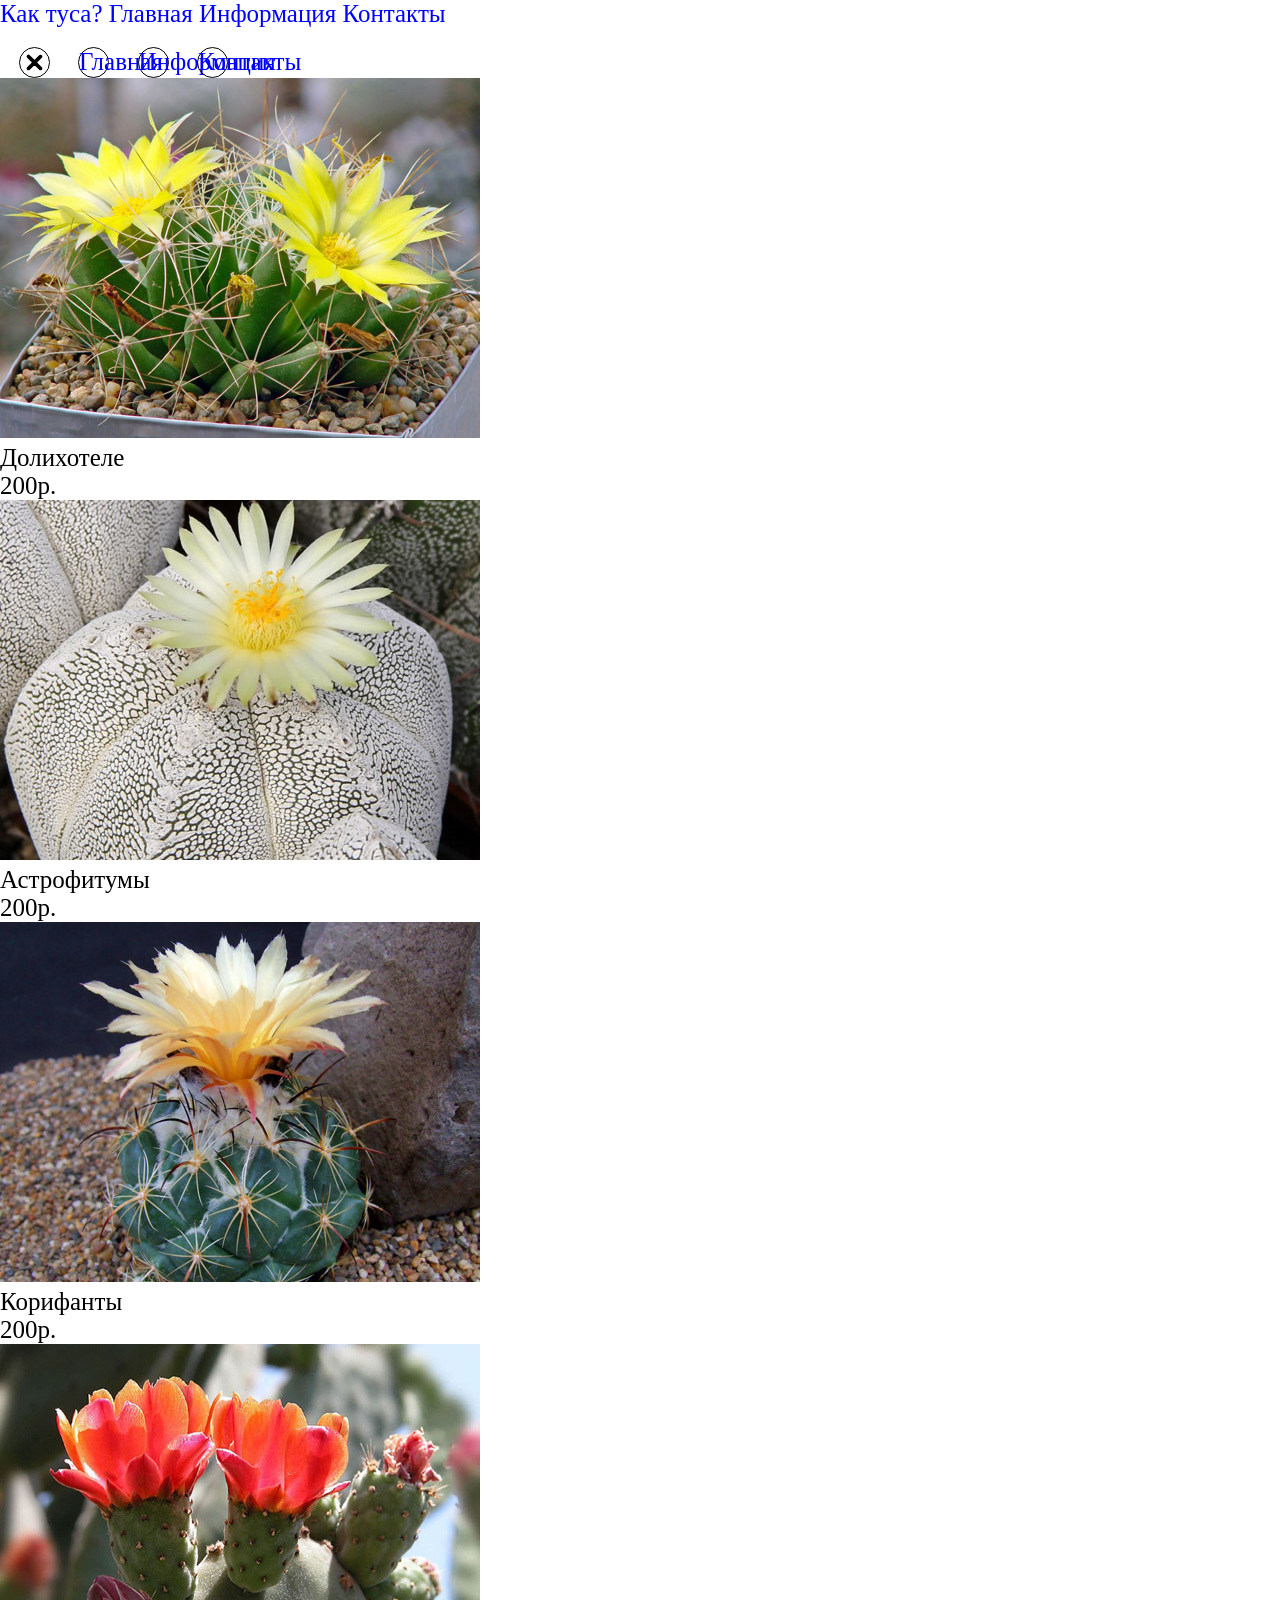
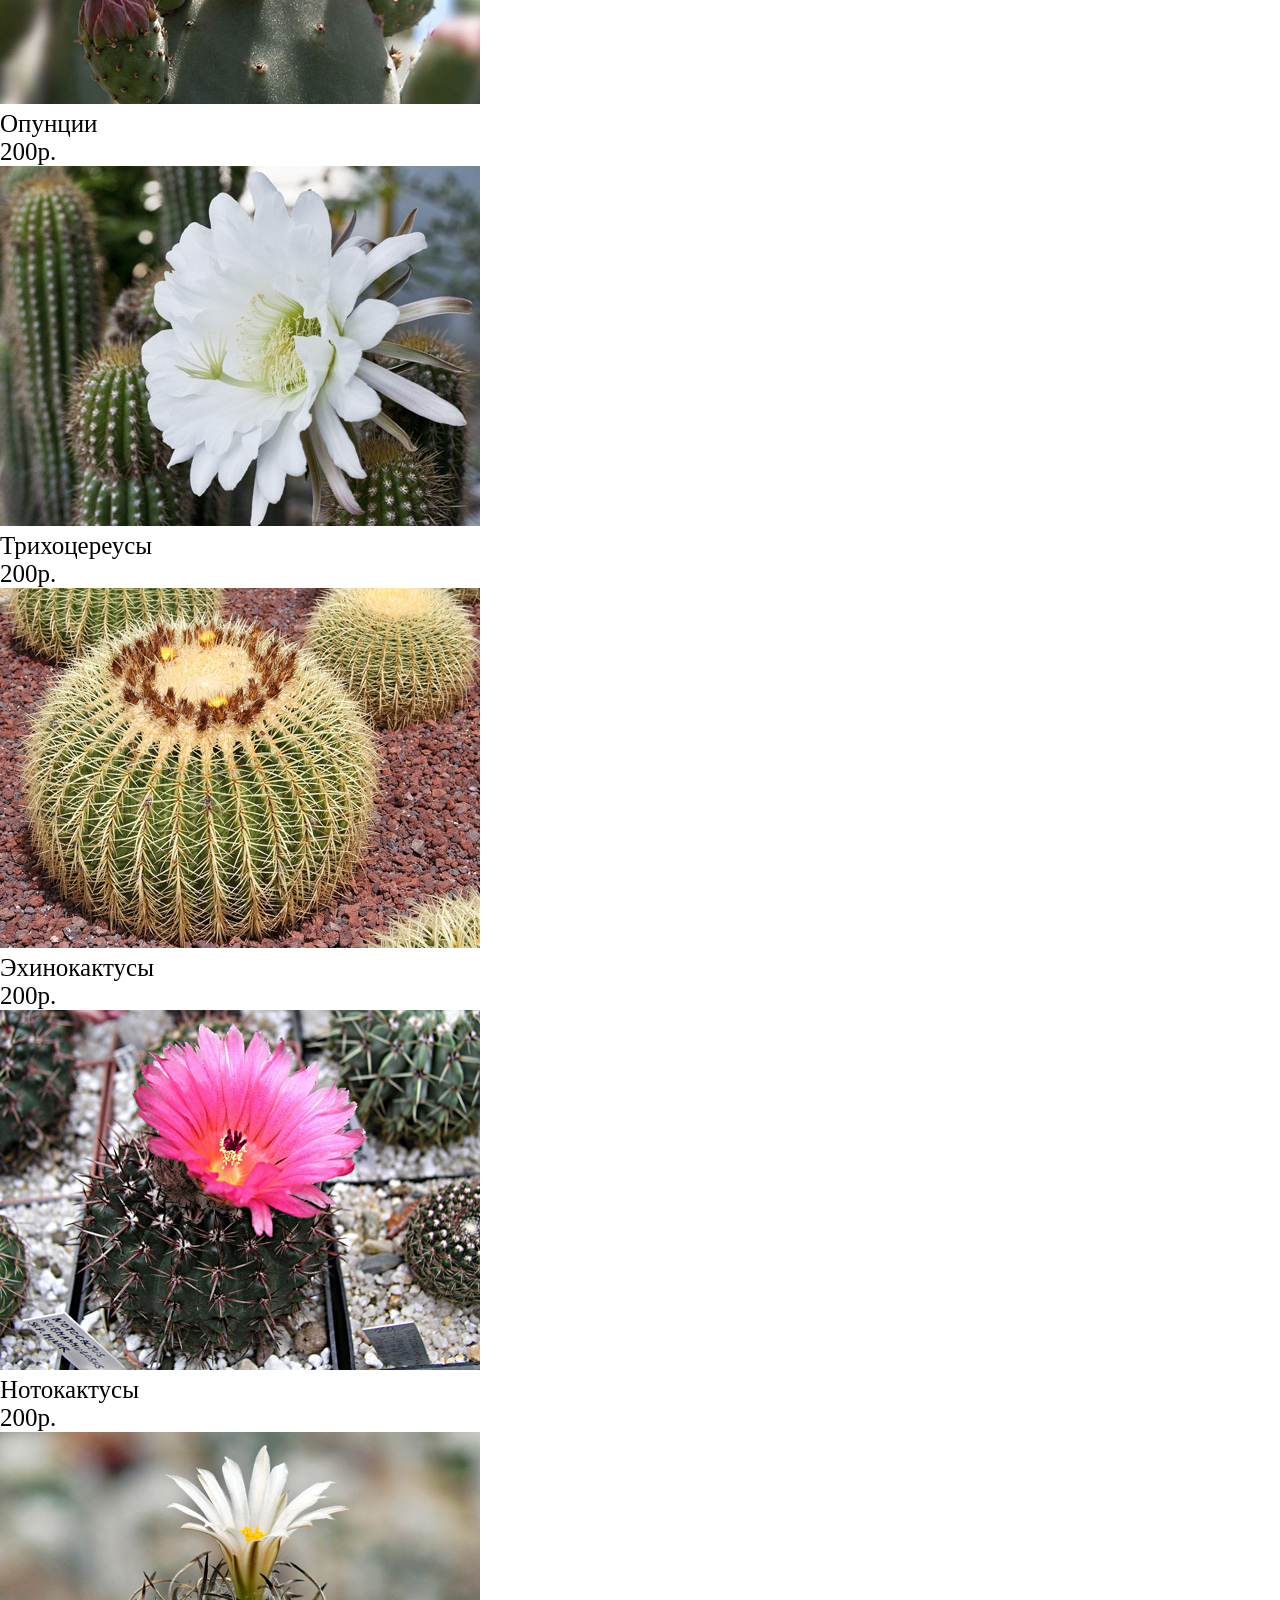
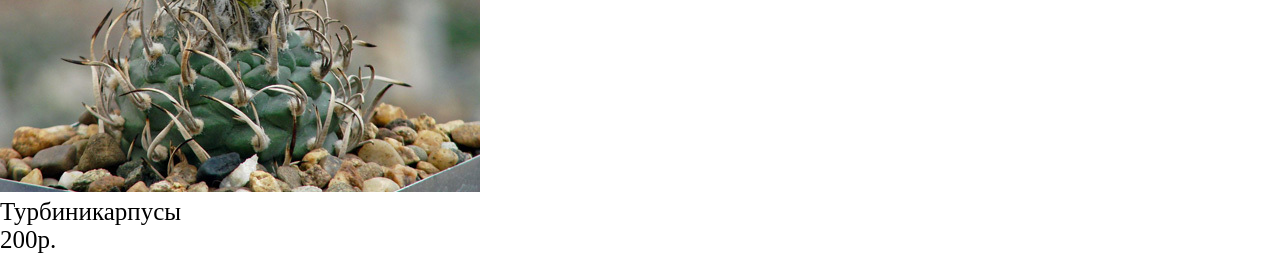
<file: pages/catalog.html>
<!DOCTYPE html>
<html lang="ru">
	<head>
		<meta charset="utf-8">
		<meta name="viewport" content="width=device-width, initial-scale=1.0, maximum-scale=1.0, user-scalable=0">
		<title>Кактусы</title>
		<link rel="stylesheet" href="../css/style.css">
		<link rel="icon" href="../img/favicon.ico">
	</head>
	<body>
		<header class="hpages" id="menu">
			<span><a href><div></div>Как туса?</a></span>
			<a class="a" href="../index.html">Главная</a>
			<a class="a" href="../pages/information.html">Информация</a>
			<a class="a" href="../pages/contacts.html">Контакты</a>
			<a class="button" href="#menu">
				<svg viewBox="-1 -1 26 26">
					<path d="M5 6H12H19M5 12H19M5 18H19" stroke="#000" stroke-width="2" stroke-linecap="round">
				</svg>
				<div>
					<a href>
						<svg viewBox="0 0 24 24">
							<path d="M13.41,12l4.3-4.29a1,1,0,1,0-1.42-1.42L12,10.59,7.71,6.29A1,1,0,0,0,6.29,7.71L10.59,12l-4.3,4.29a1,1,0,0,0,0,1.42,1,1,0,0,0,1.42,0L12,13.41l4.29,4.3a1,1,0,0,0,1.42,0,1,1,0,0,0,0-1.42Z">
						</svg>
					</a>
					<a href="../index.html">Главная</a>
					<a href="../pages/information.html">Информация</a>
					<a href="../pages/contacts.html">Контакты</a>
				</div>
			</a>
		</header>
		<div class="catalog cpages">
			<div>
				<div>
					<img src="../img/Долихотеле.jpg">
					<div class="name">Долихотеле<br>200р.</div>
				</div>
				<div>
					<img src="../img/Астрофитумы.jpg">
					<div class="name">Астрофитумы<br>200р.</div>
				</div>
				<div>
					<img src="../img/Корифанты.jpg">
					<div class="name">Корифанты<br>200р.</div>
				</div>
				<div>
					<img src="../img/Опунции.jpg">
					<div class="name">Опунции<br>200р.</div>
				</div>
				<div>
					<img src="../img/Трихоцереусы.jpg">
					<div class="name">Трихоцереусы<br>200р.</div>
				</div>
				<div>
					<img src="../img/Эхинокактусы.jpg">
					<div class="name">Эхинокактусы<br>200р.</div>
				</div>
				<div>
					<img src="../img/Нотокактусы.jpg">
					<div class="name">Нотокактусы<br>200р.</div>
				</div>
				<div>
					<img src="../img/Турбиникарпусы.jpg">
					<div class="name">Турбиникарпусы<br>200р.</div>
				</div>
			</div>
		</div>
	</body>
</html>
</file>
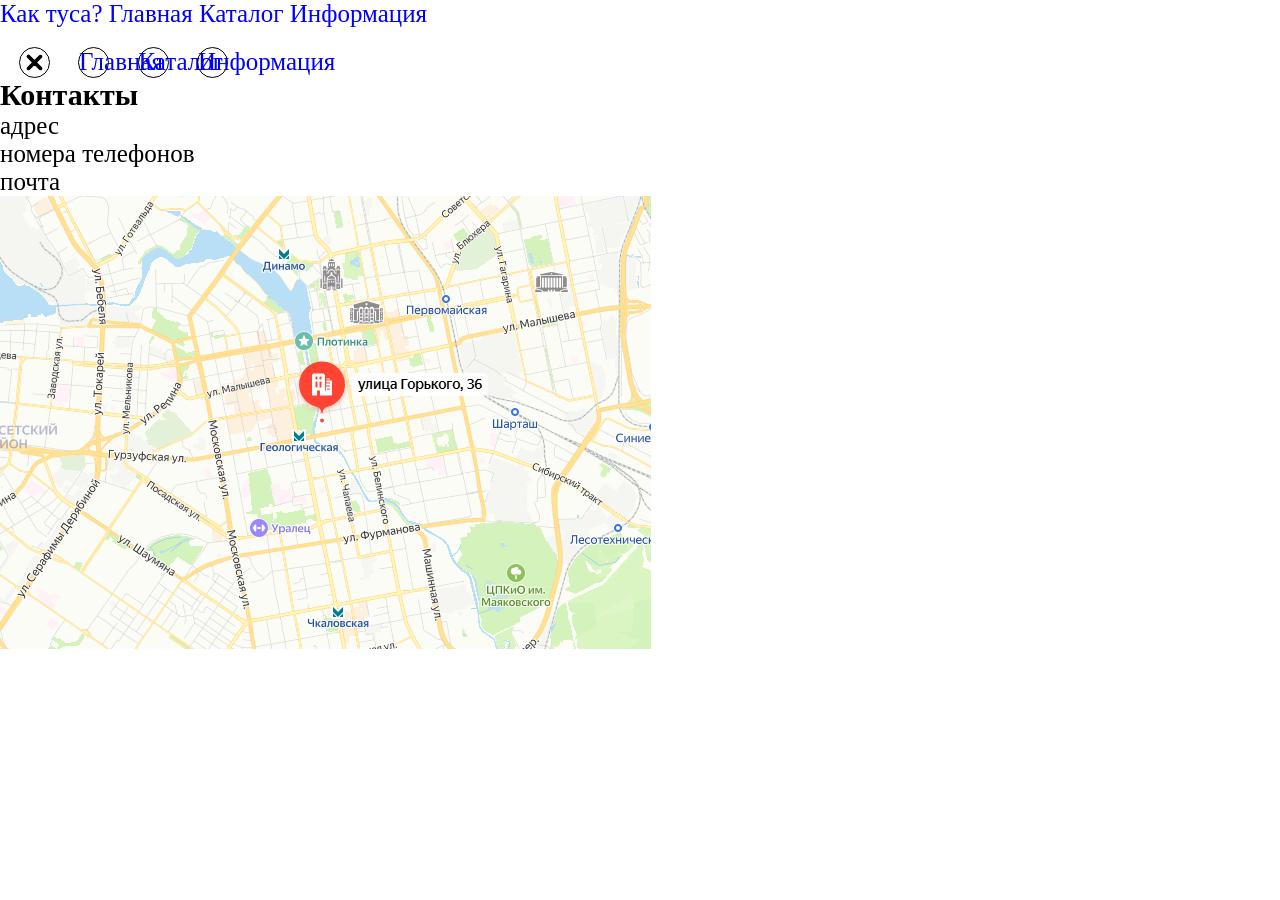
<file: pages/contacts.html>
<!DOCTYPE html>
<html lang="ru">
	<head>
		<meta charset="utf-8">
		<meta name="viewport" content="width=device-width, initial-scale=1.0, maximum-scale=1.0, user-scalable=0">
		<title>Кактусы</title>
		<link rel="stylesheet" href="../css/style.css">
		<link rel="icon" href="../img/favicon.ico">
	</head>
	<body>
		<header class="hpages" id="menu">
			<span><a href><div></div>Как туса?</a></span>
			<a class="a" href="../index.html">Главная</a>
			<a class="a" href="../pages/catalog.html">Каталог</a>
			<a class="a" href="../pages/information.html">Информация</a>
			<a class="button" href="#menu">
				<svg viewBox="-1 -1 26 26">
					<path d="M5 6H12H19M5 12H19M5 18H19" stroke="#000" stroke-width="2" stroke-linecap="round">
				</svg>
				<div>
					<a href>
						<svg viewBox="0 0 24 24">
							<path d="M13.41,12l4.3-4.29a1,1,0,1,0-1.42-1.42L12,10.59,7.71,6.29A1,1,0,0,0,6.29,7.71L10.59,12l-4.3,4.29a1,1,0,0,0,0,1.42,1,1,0,0,0,1.42,0L12,13.41l4.29,4.3a1,1,0,0,0,1.42,0,1,1,0,0,0,0-1.42Z">
						</svg>
					</a>
					<a href="../index.html">Главная</a>
					<a href="../pages/catalog.html">Каталог</a>
					<a href="../pages/information.html">Информация</a>
				</div>
			</a>
		</header>
		<div class="contacts ipages">
			<div>
				<h1>Контакты</h1>
				адрес<br>
				номера телефонов<br>
				почта
			</div>
			<img src="../img/map.png">
			<div></div>
		</div>
	</body>
</html>
</file>
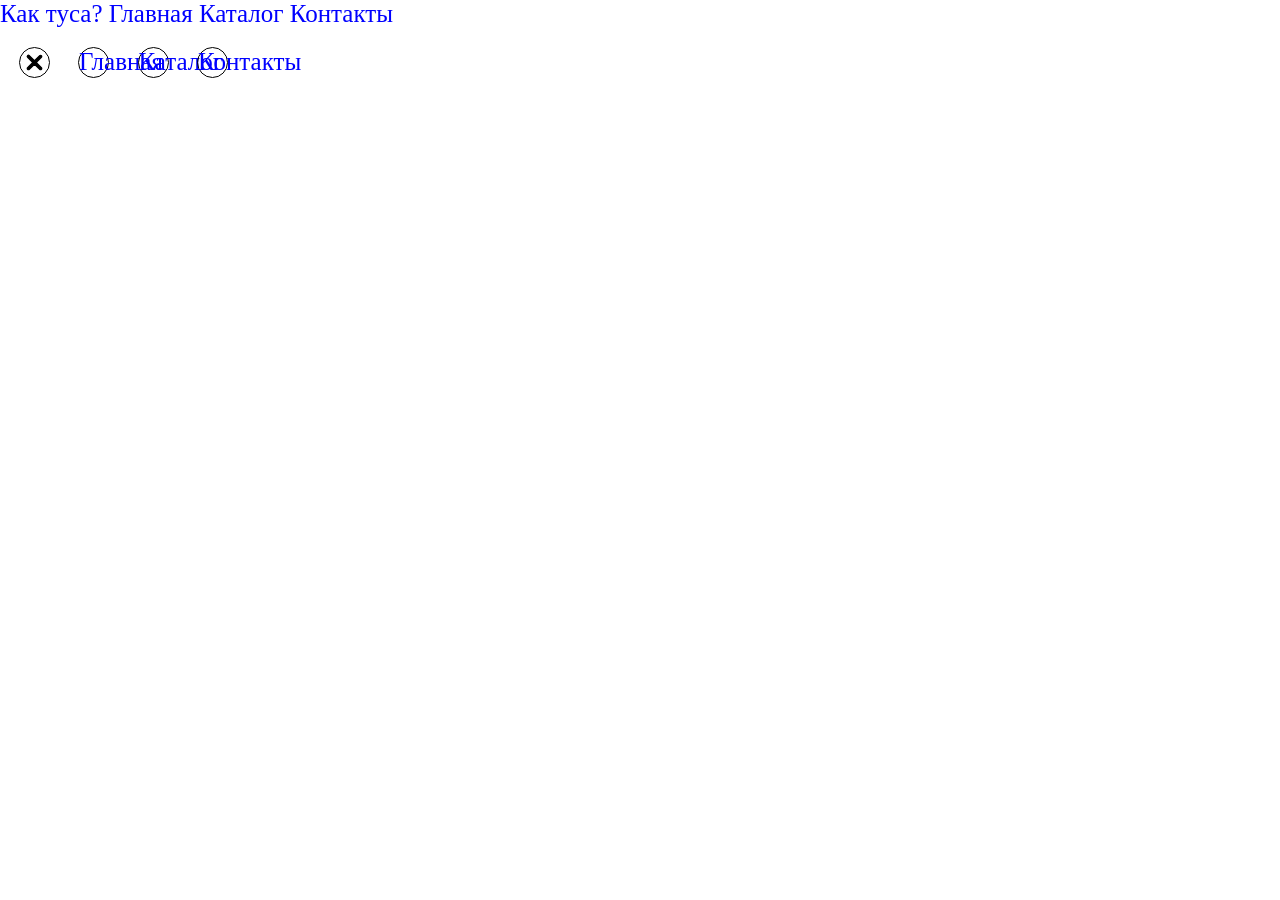
<file: pages/information.html>
<!DOCTYPE html>
<html lang="ru">
	<head>
		<meta charset="utf-8">
		<meta name="viewport" content="width=device-width, initial-scale=1.0, maximum-scale=1.0, user-scalable=0">
		<title>Кактусы</title>
		<link rel="stylesheet" href="../css/style.css">
		<link rel="icon" href="../img/favicon.ico">
	</head>
	<body>
		<header class="hpages" id="menu">
			<span><a href><div></div>Как туса?</a></span>
			<a class="a" href="../index.html">Главная</a>
			<a class="a" href="../pages/catalog.html">Каталог</a>
			<a class="a" href="../pages/contacts.html">Контакты</a>
			<a class="button" href="#menu">
				<svg viewBox="-1 -1 26 26">
					<path d="M5 6H12H19M5 12H19M5 18H19" stroke="#000" stroke-width="2" stroke-linecap="round">
				</svg>
				<div>
					<a href>
						<svg viewBox="0 0 24 24">
							<path d="M13.41,12l4.3-4.29a1,1,0,1,0-1.42-1.42L12,10.59,7.71,6.29A1,1,0,0,0,6.29,7.71L10.59,12l-4.3,4.29a1,1,0,0,0,0,1.42,1,1,0,0,0,1.42,0L12,13.41l4.29,4.3a1,1,0,0,0,1.42,0,1,1,0,0,0,0-1.42Z">
						</svg>
					</a>
					<a href="../index.html">Главная</a>
					<a href="../pages/catalog.html">Каталог</a>
					<a href="../pages/contacts.html">Контакты</a>
				</div>
			</a>
		</header>
		<div class="information ipages">
			<div>
				<h1>Информация</h1>
				Lorem ipsum dolor sit amet consectetur, adipisicing elit. Magni temporibus, iusto veritatis inventore fugiat corrupti quia, non velit quis, eius nobis, quasi doloribus. Nesciunt cumque, sunt vitae minima impedit sequi?
			</div>
			<img src="../img/Кактус.jpg">
		</div>
	</body>
</html>
</file>
<file: css/style.css>
::selection {
	color: #fff;
	background: #00a47e;
}
::-webkit-scrollbar {
	width: 17px;
}
::-webkit-scrollbar-thumb {
	background: #00a47e;
	border: 4px solid #fff;
	border-radius: 9px;
}
::-webkit-scrollbar-thumb:hover {
	background: #00ce9e;
}
/*::-webkit-scrollbar-button:vertical:start {
	height: 10px;
	border-bottom: 10px solid #00a47e;
	border-left: 8.5px solid transparent;
	border-right: 8.5px solid transparent;
}
::-webkit-scrollbar-button:vertical:start:hover {
	border-bottom: 10px solid #00ce9e;
}
::-webkit-scrollbar-button:vertical:end {
	height: 10px;
	border-top: 10px solid #00a47e;
	border-left: 8.5px solid transparent;
	border-right: 8.5px solid transparent;
}
::-webkit-scrollbar-button:vertical:end:hover {
	border-top: 10px solid #00ce9e;
}*/
/*::-webkit-scrollbar-button {
	background: #00a47e;
	border: 2px solid #fff;
	border-radius: 50%;
}
::-webkit-scrollbar-button:hover {
	background: #00ce9e;
}*/
/*::-webkit-scrollbar-thumb:window-inactive {
	background: #000;
}*/
* {
	font-size: 25px;
	text-decoration: none;
	font-style: normal;
	margin: 0;
}
.information {
	display: none;
	position: fixed;
	top: 0; /*?*/
	width: 100%;
	height: 100vh;
	background: rgba(0, 0, 0, 0.5);
	overflow: auto;
	scrollbar-width: none;
	&:target {
		display: block;
		z-index: 3;
		+ div {
			display: block;
			position: fixed;
		}
	}
}
p {
	margin: 25px;
	padding: 6px;
	background: #fff;
	border-radius: 15px;
	box-shadow: 0 0 10px #000;
	white-space: pre-wrap;
}
i {
	color: green;
}
main {
	display: none;
	flex-direction: column;
	height: 100vh;
}
a {
	color: blue;
	&:hover {
		color: #cd00cd;
		cursor: pointer;
	}
}
h1 {
	font-size: 30px;
}
nav {
	flex: 1 1 1%;
	display: flex;
	flex-wrap: wrap;
	padding: 12.5px;
	a {
		flex: 1 0 25%;
		display: flex;
		margin: 12.5px;
		padding: 6px;
		border-radius: 15px;
		box-shadow: 0 0 10px #000;
		transition: 0.25s;
		&:hover {
			color: green;
			background: rgba(0, 255, 190, 0.25);
			box-shadow: 0 0 10px green;
			scale: 1.05;
		}
	}
}
u {
	display: block;
	margin: auto;
}
.code ~ div {
	display: flex;
	flex-wrap: wrap;
	margin: 12.5px;
	> div {
		flex: 1 0 40%;
		margin: 12.5px;
		padding: 6px;
		box-shadow: 0 0 10px #000;
		border-radius: 15px;
		white-space: pre-wrap;
		> div, 
		> a {
			margin: auto;
			padding: 0;
		}
		&:nth-child(odd) {
			display: flex;
			align-items: center;
		}
		.close-square, 
		.close-round, 
		.button-square, 
		.button-round {
			margin: 7.5px auto;
		}
	}
}
#scroll {
	height: 200px;
	overflow: auto;
	scrollbar-width: none;
}
#parallelogram {
	width: 150px;
	height: 112px;
	background: #000;
	transform: skew(-10deg);
}
#rhomb {
	width: 100px;
	height: 100px;
	background: #000;
	margin: 19.3px auto;
	rotate: 45deg;
}
#trapezoid {
	width: 150px;
	border-bottom: 112px solid #000;
	border-left: 30px solid transparent;
	border-right: 30px solid transparent;
}
#triangle-top {
	border-bottom: 84px solid #000;
	border-left: 50px solid transparent;
	border-right: 50px solid transparent;
}
#triangle-right {
	border-left: 80px solid #000;
	border-top: 42px solid transparent;
	border-bottom: 42px solid transparent;
}
#triangle-bottom {
	border-top: 84px solid #000;
	border-left: 50px solid transparent;
	border-right: 50px solid transparent;
}
#triangle-left {
	border-right: 80px solid #000;
	border-top: 42px solid transparent;
	border-bottom: 42px solid transparent;
}
#close-square {
	display: flex;
	align-items: center;
	justify-content: center;
	width: 100px;
	height: 100px;
	box-shadow: 0 0 10px #000;
	border-radius: 50%;
	transition: 0.25s;
	&:before, 
	&:after {
		content: "";
		position: absolute;
		width: 75px;
		height: 10px;
		background: #000;
		rotate: 45deg;
	}
	&:after {
		rotate: -45deg;
	}
	&:hover {
		box-shadow: 0 0 10px #8b0000;
		background: #f9e3e2;
		scale: 1.15;
		&:before, 
		&:after {
			background: red;
		}
	}
}
#close-round {
	display: flex;
	align-items: center;
	justify-content: center;
	width: 100px;
	height: 100px;
	box-shadow: 0 0 10px #000;
	border-radius: 50%;
	transition: 0.25s;
	&:before, 
	&:after {
		content: "";
		position: absolute;
		width: 75px;
		height: 10px;
		background: #000;
		border-radius: 5px;
		rotate: 45deg;
	}
	&:after {
		rotate: -45deg;
	}
	&:hover {
		background: #f9e3e2;
		box-shadow: 0 0 10px #8b0000;
		scale: 1.15;
		&:before, 
		&:after {
			background: red;
		}
	}
}
#button-square {
	display: flex;
	align-items: center;
	justify-content: center;
	width: 100px;
	height: 100px;
	box-shadow: 0 0 10px #000;
	border-radius: 50%;
	transition: 0.25s;
	&:before {
		content: "";
		position: absolute;
		width: 30px;
		height: 30px;
		border-top: 10px solid #000;
		border-left: 10px solid #000;
		rotate: 45deg;
	}
	&:after {
		content: "";
		position: absolute;
		width: 10px;
		height: 51px;
		background: #000;
		margin-top: 6px;
	}
	&:hover {
		background: #9cdaff;
		box-shadow: 0 0 10px #00008b;
		scale: 1.15;
		&:before {
			border-color: blue;
		}
		&:after {
			background: blue;
		}
	}
}
#button-round {
	display: flex;
	align-items: center;
	justify-content: center;
	width: 100px;
	height: 100px;
	box-shadow: 0 0 10px #000;
	border-radius: 50%;
	transition: 0.25s;
	u {
		position: absolute;
		width: 10px;
		height: 51px;
		background: #000;
		border-radius: 9px;
		margin-top: 6px;
	}
	&:before {
		content: "";
		position: absolute;
		width: 10px;
		height: 40px;
		background: #000;
		border-radius: 9px;
		margin: 0 21.6px 21.6px 0;
		rotate: 45deg;
	}
	&:after {
		content: "";
		position: absolute;
		width: 10px;
		height: 40px;
		background: #000;
		border-radius: 9px;
		margin: 0 0 21.6px 21.6px;
		rotate: -45deg;
	}
	&:hover {
		background: #9cdaff;
		box-shadow: 0 0 10px #00008b;
		scale: 1.15;
		u, 
		&:before, 
		&:after {
			background: blue;
		}
	}
}
.contenteditable {
	&:target {
		display: block;
	}
	style {
		display: block;
		padding: 25px 35px;
		&,
		~ div {
			font-size: 20px;
			border-radius: 5px;
			margin: 10px;
			padding: 25px 35px;
			white-space: pre-wrap;
		}
	}
	#div1 {
		color: blue;
		background: lightpink;
	}
	#div2 {
		color: pink;
		background: mediumpurple;
	}
}
/*----------------------------------------------------------------------------------------------------*/
#close {
	display: flex;
	align-items: center;
	justify-content: center;
	position: fixed;
	top: 20px;
	right: 20px;
	width: 40px;
	height: 40px;
	background: #fff;
	box-shadow: 0 0 10px #000;
	border-radius: 50%;
	transition: 0.25s;
	&:before, 
	&:after {
		content: "";
		width: 30px;
		height: 4px;
		background: #000;
		border-radius: 5px;
		rotate: 45deg;
	}
	&:after {
		position: fixed;
		rotate: -45deg;
	}
	&:hover {
		background: #f9e3e2;
		box-shadow: 0 0 10px #8b0000;
		scale: 1.15;
		&:before, 
		&:after {
			background: red;
		}
	}
}
.button {
	display: none;
	position: fixed;
	right: 50px;
	bottom: 50px;
	background: #fff;
	box-shadow: 0 0 10px #000;
	border-radius: 50%;
	transition: 0.25s;
	svg {
		width: 50px;
		height: 50px;
		fill: none;
		stroke: #000;
		stroke-width: 5;
		stroke-linecap: round;
		stroke-linejoin: round;
	}
	&:hover {
		background: ;#9cdaff
		box-shadow: 0 0 10px #00008b;
		scale: 1.15;
		svg {
			stroke: blue;
		}
	}
}
main div,
.button + div {
	margin: 17px 0 0;
	display: flex;
	a, 
	div, 
	svg {
		flex: 0 0 29px;
		width: 29px;
		height: 29px;
		stroke: #000;
		stroke-linecap: round;
	}
	a {
		border: 1px solid #000;
		border-radius: 50%;
		margin: 1.5px 10px 0 18.5px;
		transition: 0.25s;
		&:hover {
			box-shadow: 0 0 10px green;
			scale: 1.15;
		}
	}
	h1 {
		flex: 1 1 1%;
		text-align: center;
		+ a, 
		+ div {
			margin: 1.5px 18.5px 0 10px;
		}
	}
}
.modal {
	display: none;
	position: absolute;
	top: 0;
	width: 100%;
	min-height: 100%;
	background: #fff;
	z-index: 2;
	&:target {
		display: block;
	}
}
#i {
	color: green;
	cursor: wait;
	s {
		color: #000;
	}
}
/*@media (max-height: 611px), 
	((max-height: 639px) and (min-width: 1106px) and (max-width: 1527px)), 
	((max-height: 667px) and (min-width: 928px) and (max-width: 1105px)), 
	((max-height: 695px) and (min-width: 921px) and (max-width: 927px)), 
	((max-height: 723px) and (min-width: 824px) and (max-width: 920px)), 
	((max-height: 751px) and (min-width: 756px) and (max-width: 823px)), 
	((max-height: 779px) and (min-width: 712px) and (max-width: 755px)), 
	((max-height: 807px) and (min-width: 597px) and (max-width: 711px)), 
	((max-height: 835px) and (min-width: 570px) and (max-width: 596px)), 
	((max-height: 863px) and (min-width: 543px) and (max-width: 569px)), 
	((max-height: 891px) and (min-width: 496px) and (max-width: 542px)), 
	((max-height: 919px) and (min-width: 489px) and (max-width: 495px)), 
	((max-height: 947px) and (min-width: 465px) and (max-width: 488px)), 
	((max-height: 975px) and (min-width: 448px) and (max-width: 464px)), 
	((max-height: 1003px) and (min-width: 444px) and (max-width: 447px))... {
	#information {
		align-items: flex-start;
	}
}*/
@media (min-width: 943px) {
	#a4, 
	#a5, 
	#a9, 
	#a10 {
		flex: 1 0 40%;
		&:hover {
			scale: 1.03;
		}
	}
}
@media (max-width: 942px) and (min-width: 745px) {
	nav a:hover {
		scale: 1.03;
	}
	#a1, 
	#a4, 
	#a7, 
	#a10, 
	#a13 {
		flex: 1 0 80%;
		&:hover {
			scale: 1.02;
		}
	}
}
@media (max-width: 744px) {
	nav a {
		flex: 1 0 80%;
		&:hover {
			scale: 1.05;
		}
	}
}
@media (max-width: 518px) {
	.code ~ div > div {
		flex: 1 0 80%;
	}
}
@media (max-width: 438px) {
	h1 {
		font-size: 25px;
		margin: 3px 0;
	}
	* {
		font-size: 20px;
	}
}
</file>
